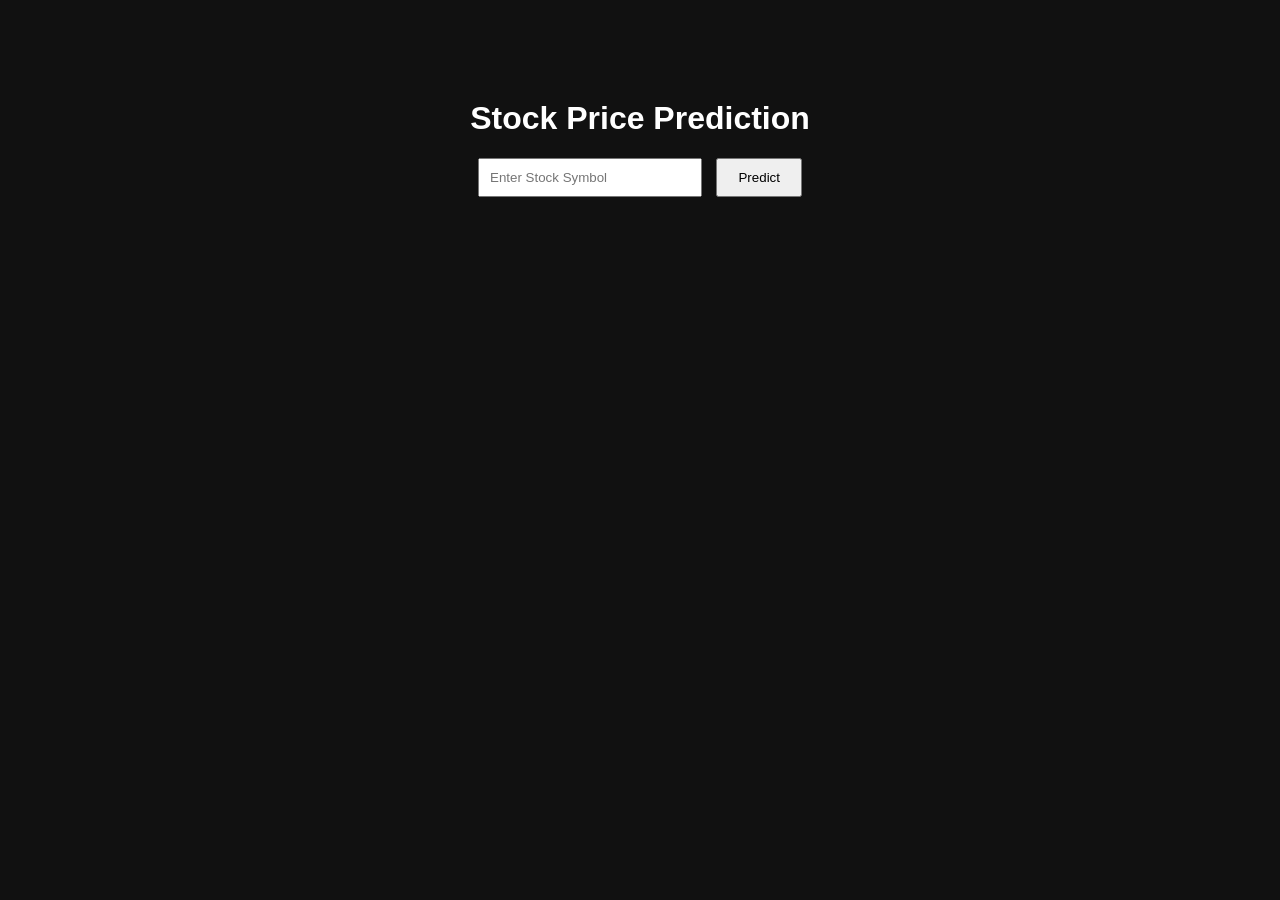
<file: index.html>
<!DOCTYPE html>
<html>
<head>
    <title>Stock Prediction</title>
    <link rel="stylesheet" href="style.css">
</head>
<body>

    <div class="container">
        <h1>Stock Price Prediction</h1>

        <input type="text" id="stock" placeholder="Enter Stock Symbol">

        <button onclick="predict()">Predict</button>

        <h2 id="result"></h2>
    </div>

    <script src="script.js"></script>

</body>
</html>
</file>
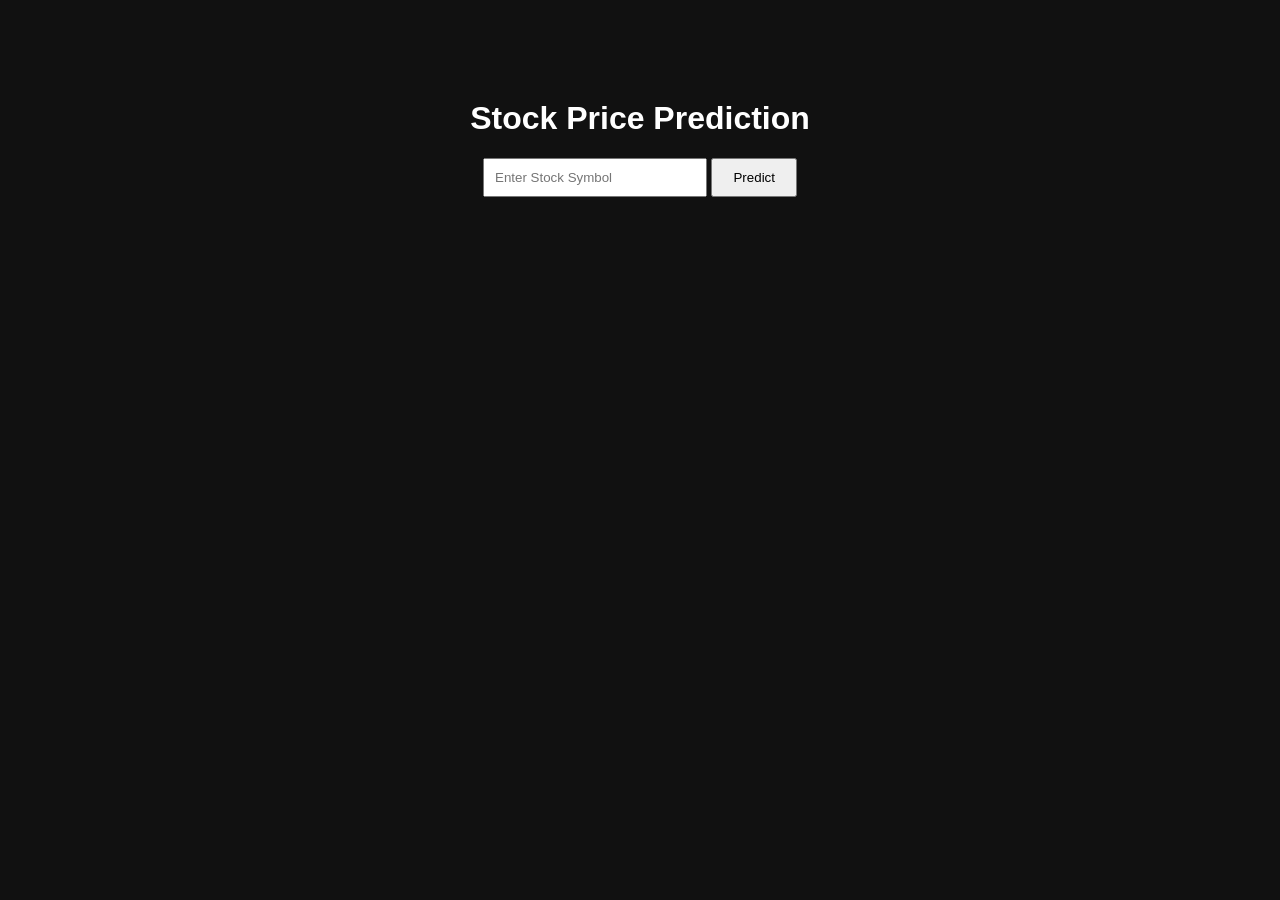
<file: templates/index.html>
<!DOCTYPE html>
<html>
<head>
    <title>Stock Prediction</title>

    <style>
        body{
            font-family: Arial;
            background:#111;
            color:white;
            text-align:center;
            margin-top:100px;
        }

        input{
            padding:10px;
            width:200px;
        }

        button{
            padding:10px 20px;
            cursor:pointer;
        }
    </style>

</head>
<body>

    <h1>Stock Price Prediction</h1>

    <input type="text" id="stock" placeholder="Enter Stock Symbol">

    <button onclick="predict()">Predict</button>

    <h2 id="result"></h2>

<script>

async function predict(){

    const stock = document.getElementById("stock").value;

    const response = await fetch("/predict",{
        method:"POST",
        headers:{
            "Content-Type":"application/json"
        },
        body:JSON.stringify({
            stock:stock
        })
    });

    const data = await response.json();

    document.getElementById("result").innerHTML =
        "Predicted Price: " + data.prediction;
}

</script>

</body>
</html>
</file>
<file: style.css>
body{
    font-family: Arial;
    background:#111;
    color:white;
    text-align:center;
    margin-top:100px;
}

.container{
    width:400px;
    margin:auto;
}

input{
    padding:10px;
    width:200px;
}

button{
    padding:10px 20px;
    margin-left:10px;
    cursor:pointer;
}
</file>
